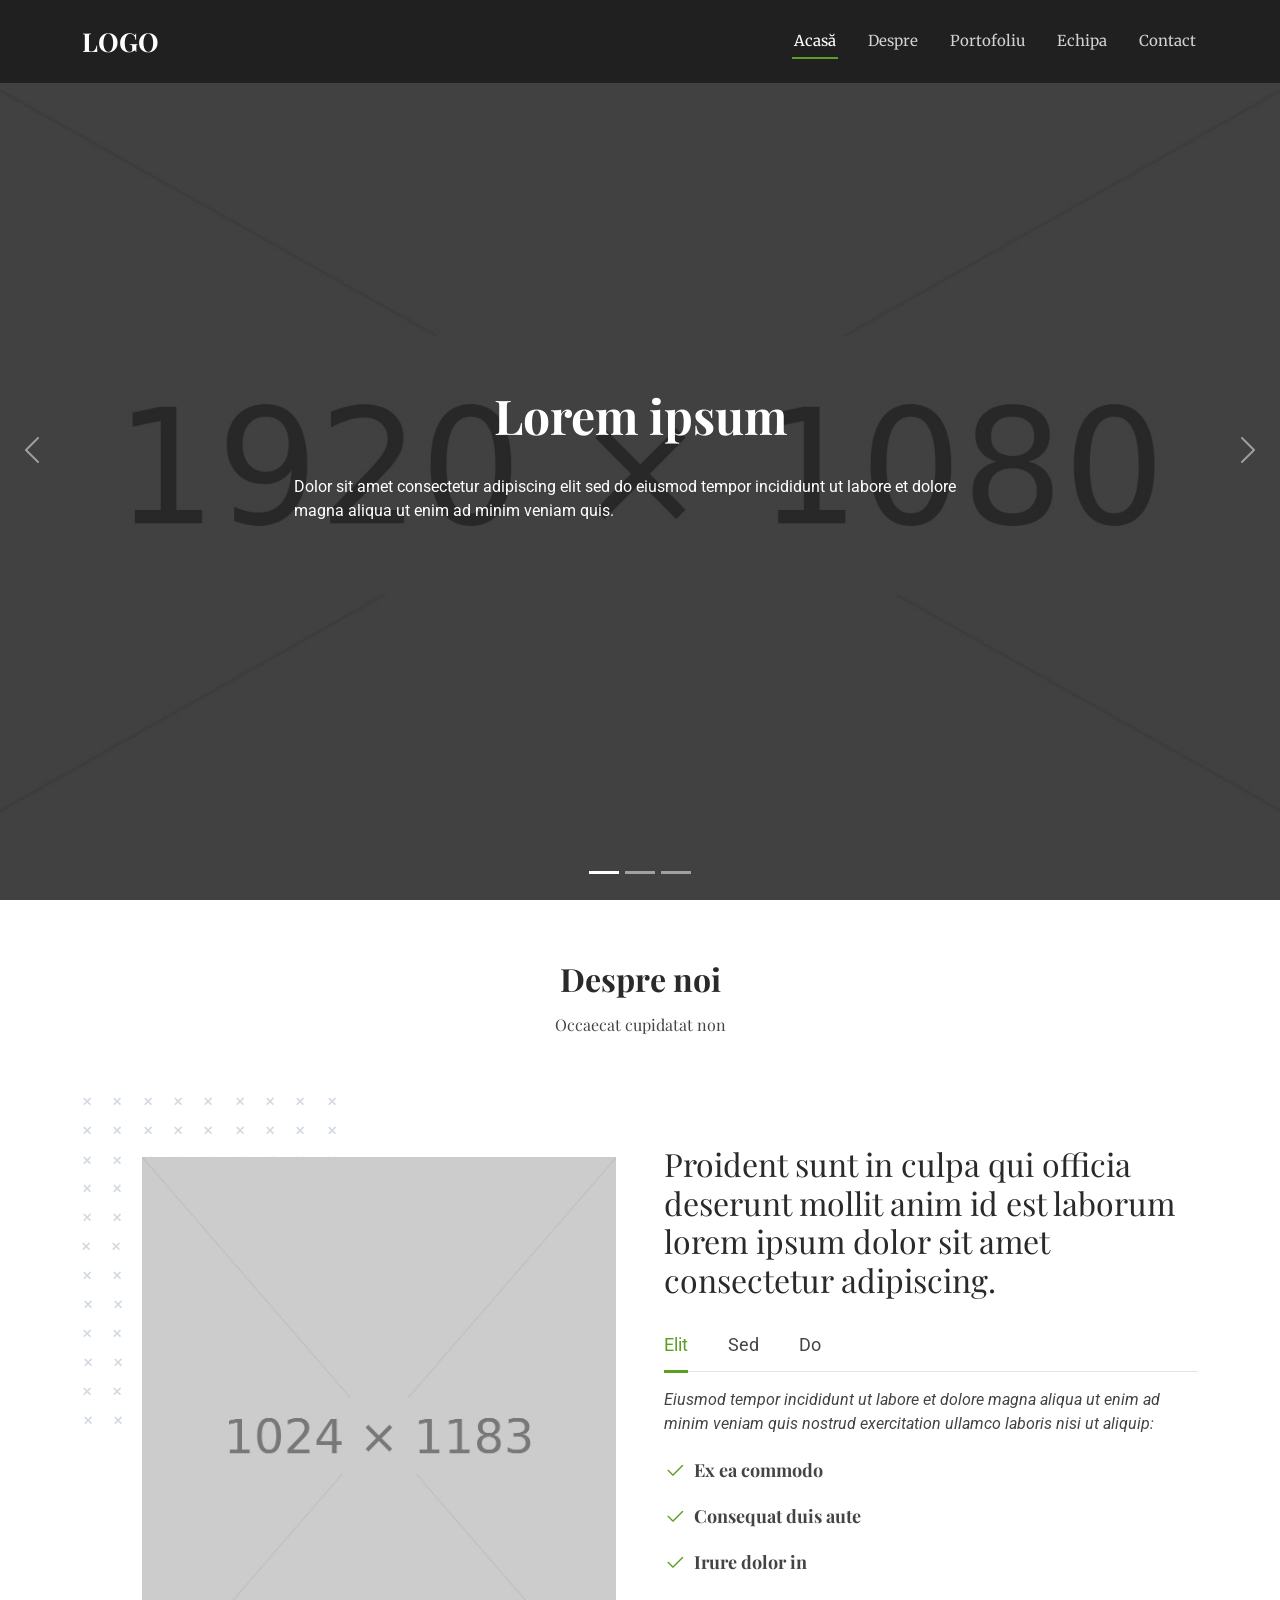
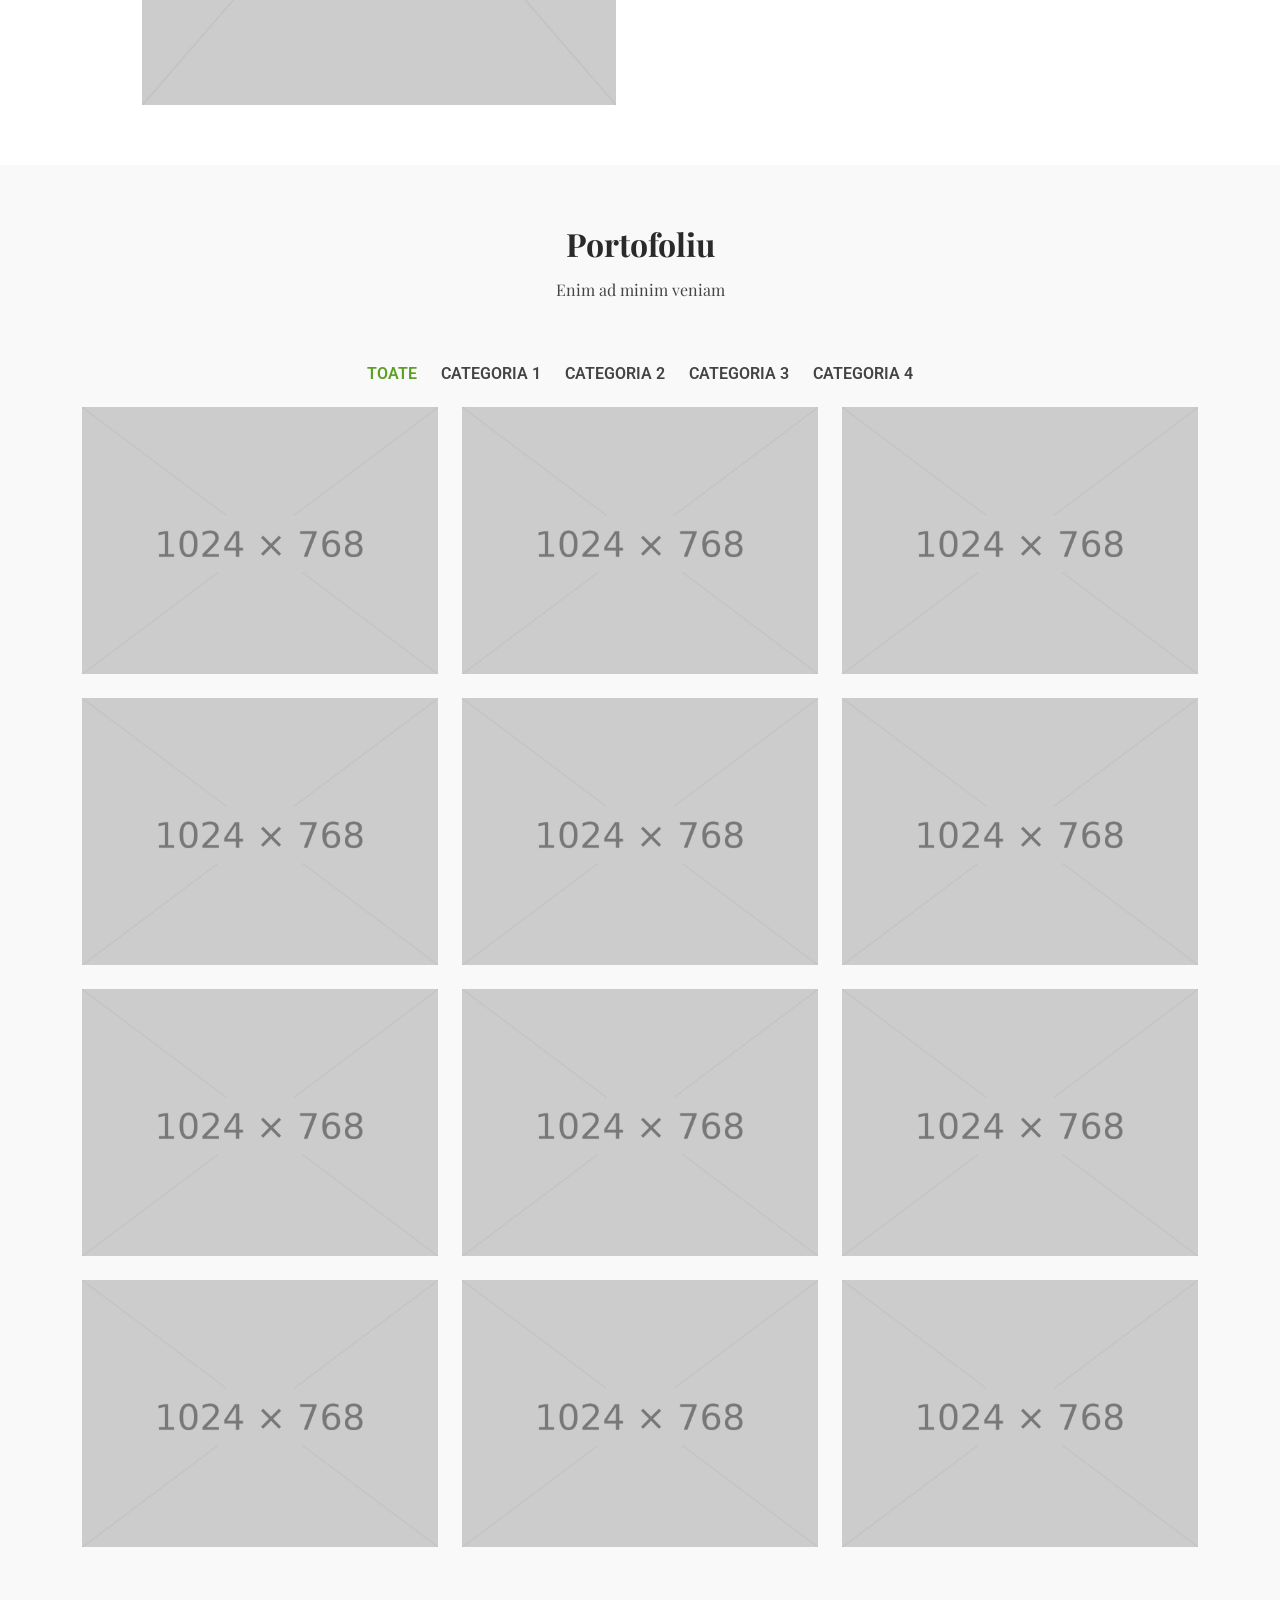
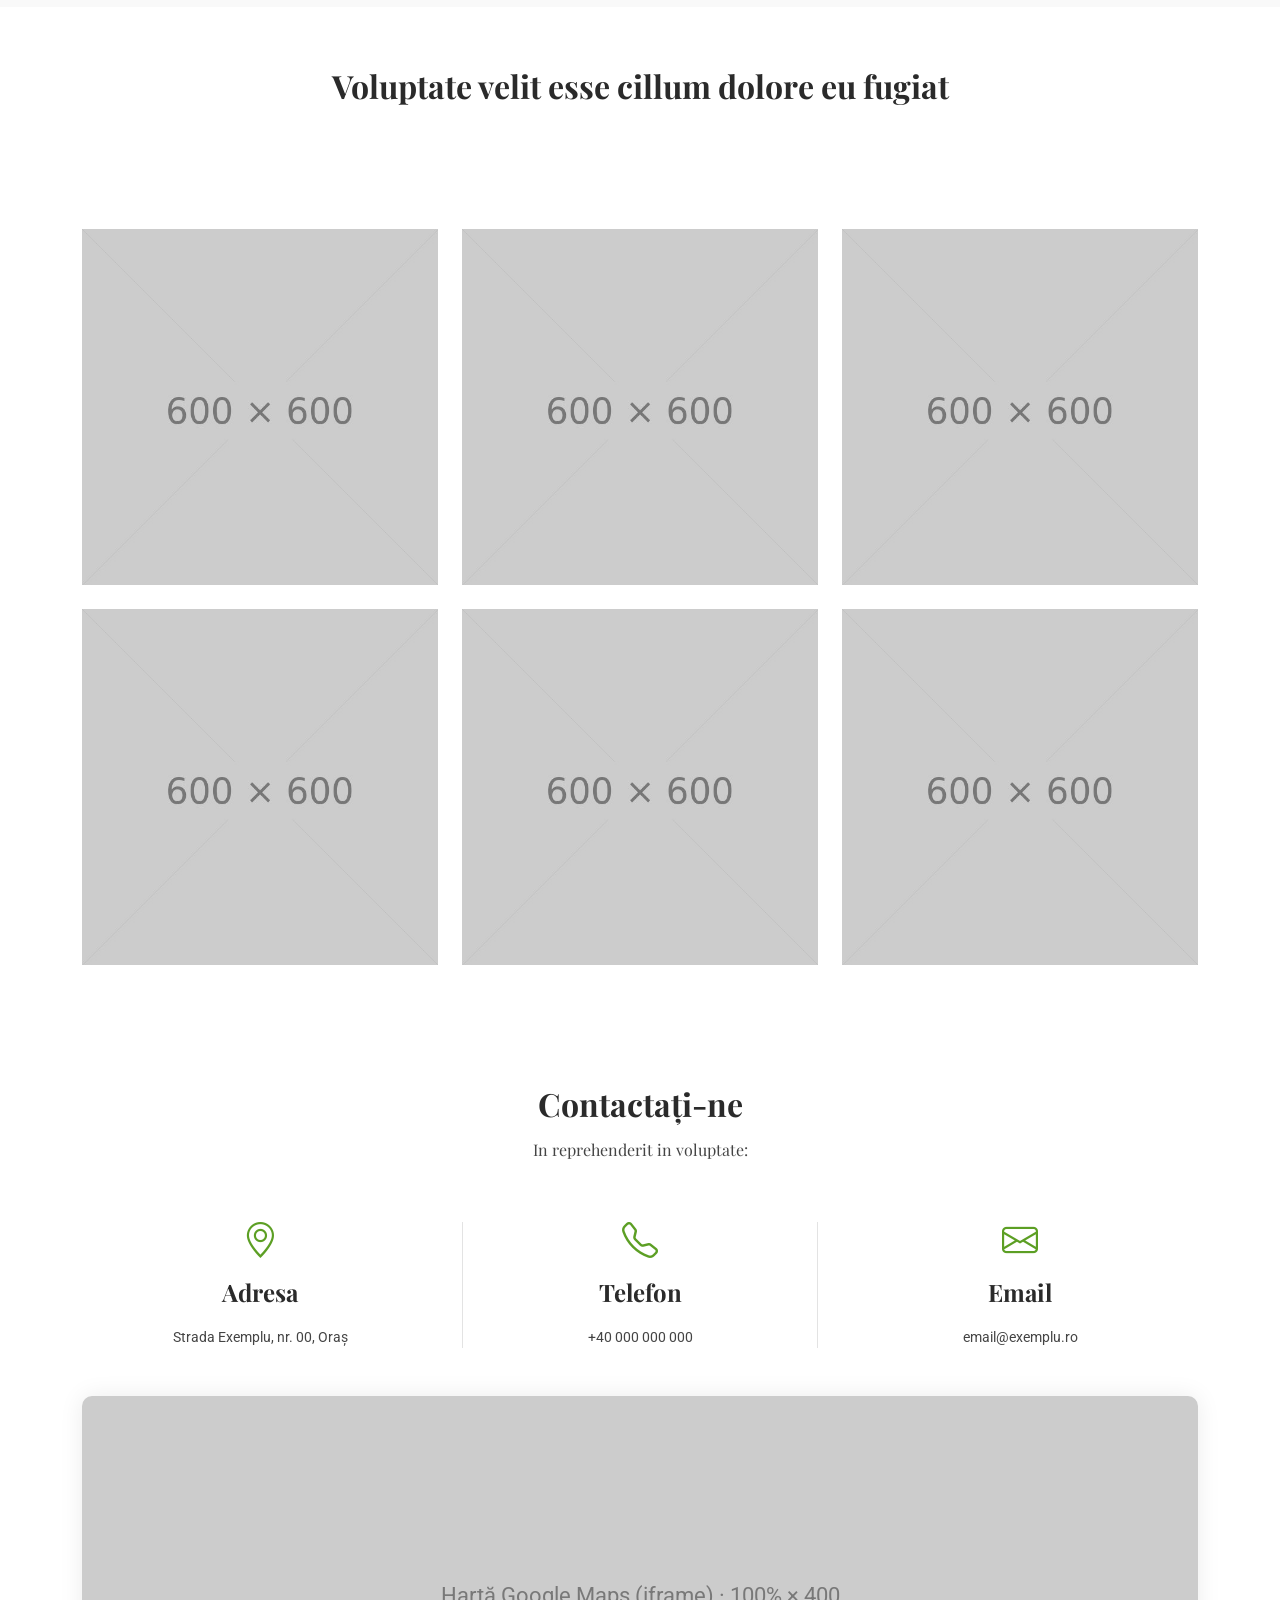
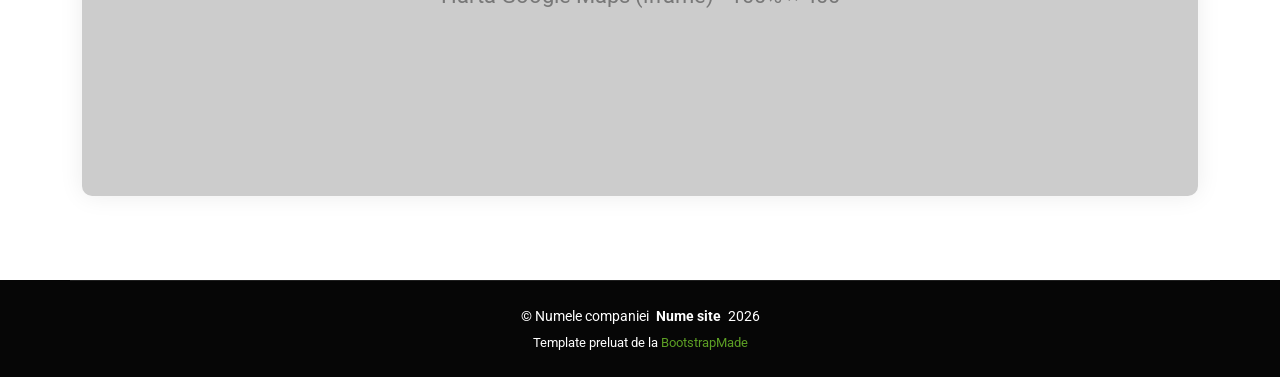
<file: index.html>
<!DOCTYPE html>
<html lang="ro">

<head>
  <meta charset="utf-8">
  <meta content="width=device-width, initial-scale=1.0" name="viewport">
  <title>Nume site – Template</title>
  <meta name="description" content="">
  <meta name="keywords" content="">

  <!-- Favicons -->
  <link href="assets/img/favicon.png" rel="icon">
  <link href="assets/img/apple-touch-icon.png" rel="apple-touch-icon">

  <!-- Fonts -->
  <link href="https://fonts.googleapis.com" rel="preconnect">
  <link href="https://fonts.gstatic.com" rel="preconnect" crossorigin>
  <link href="https://fonts.googleapis.com/css2?family=Roboto:ital,wght@0,100;0,300;0,400;0,500;0,700;0,900;1,100;1,300;1,400;1,500;1,700;1,900&family=Merriweather:ital,wght@0,300;0,400;0,700;0,900;1,300;1,400;1,700;1,900&family=Playfair+Display:ital,wght@0,400;0,500;0,600;0,700;0,800;0,900;1,400;1,500;1,600;1,700;1,800;1,900&display=swap" rel="stylesheet">

  <!-- Vendor CSS Files -->
  <link href="assets/vendor/bootstrap/css/bootstrap.min.css" rel="stylesheet">
  <link href="assets/vendor/bootstrap-icons/bootstrap-icons.css" rel="stylesheet">
  <link href="assets/vendor/aos/aos.css" rel="stylesheet">
  <link href="assets/vendor/glightbox/css/glightbox.min.css" rel="stylesheet">
  <link href="assets/vendor/swiper/swiper-bundle.min.css" rel="stylesheet">

  <!-- Main CSS File -->
  <link href="assets/css/main.css" rel="stylesheet">

  <!-- =======================================================
  * Template Name: Groovin
  * Template URL: https://bootstrapmade.com/groovin-free-bootstrap-theme/
  * Author: BootstrapMade.com
  * License: https://bootstrapmade.com/license/
  ======================================================== -->
</head>

<body class="index-page">

  <header id="header" class="header d-flex align-items-center fixed-top">
    <div class="container-fluid container-xl position-relative d-flex align-items-center">

      <a href="index.html" class="logo d-flex align-items-center me-auto">
        <h1 class="sitename">Logo</h1>
      </a>

      <nav id="navmenu" class="navmenu">
        <ul>
          <li><a href="#hero" class="active">Acasă</a></li>
          <li><a href="#despre">Despre</a></li>
          <li><a href="#portofoliu">Portofoliu</a></li>
          <li><a href="#echipa">Echipa</a></li>
          <li><a href="#contact">Contact</a></li>
        </ul>
        <i class="mobile-nav-toggle d-xl-none bi bi-list"></i>
      </nav>

    </div>
  </header>

  <main class="main">

    <!-- Hero Section -->
    <section id="hero" class="hero section dark-background">

      <div id="hero-carousel" class="carousel slide carousel-fade" data-bs-ride="carousel" data-bs-interval="5000">

        <div class="carousel-item active">
          <img src="assets/img/hero-carousel/slide-1.jpg" alt="">
          <div class="carousel-container">
            <h2>Lorem ipsum</h2>
            <p>Dolor sit amet consectetur adipiscing elit sed do eiusmod tempor incididunt ut labore et dolore magna aliqua ut enim ad minim veniam quis.</p>
          </div>
        </div><!-- End Carousel Item -->

        <div class="carousel-item">
          <img src="assets/img/hero-carousel/slide-2.jpg" alt="">
          <div class="carousel-container">
            <h2>Nostrud exercitation</h2>
            <p>Ullamco laboris nisi ut aliquip ex ea commodo consequat.</p>
          </div>
        </div><!-- End Carousel Item -->

        <div class="carousel-item">
          <img src="assets/img/hero-carousel/slide-3.jpg" alt="">
          <div class="carousel-container">
            <h2>Duis aute irure</h2>
            <p>Dolor in reprehenderit in voluptate velit esse cillum dolore eu fugiat nulla pariatur excepteur sint.</p>
          </div>
        </div><!-- End Carousel Item -->

        <a class="carousel-control-prev" href="#hero-carousel" role="button" data-bs-slide="prev">
          <span class="carousel-control-prev-icon bi bi-chevron-left" aria-hidden="true"></span>
        </a>

        <a class="carousel-control-next" href="#hero-carousel" role="button" data-bs-slide="next">
          <span class="carousel-control-next-icon bi bi-chevron-right" aria-hidden="true"></span>
        </a>

        <ol class="carousel-indicators"></ol>

      </div>

    </section><!-- /Hero Section -->

    <!-- About Section -->
    <section id="despre" class="about section">

      <!-- Section Title -->
      <div class="container section-title" data-aos="fade-up">
        <h2>Despre noi</h2>
        <p>Occaecat cupidatat non</p>
      </div><!-- End Section Title -->

      <div class="container" data-aos="fade-up">

        <div class="row g-4 g-lg-5" data-aos="fade-up" data-aos-delay="200">

          <div class="col-lg-6">
            <div class="about-img">
              <img src="assets/img/about.jpg" class="img-fluid" alt="">
            </div>
          </div>

          <div class="col-lg-6">
            <h3 class="pt-0 pt-lg-5">Proident sunt in culpa qui officia deserunt mollit anim id est laborum lorem ipsum dolor sit amet consectetur adipiscing.</h3>

            <!-- Tabs -->
            <ul class="nav nav-pills mb-3">
              <li><a class="nav-link active" data-bs-toggle="pill" href="#about-tab1">Elit</a></li>
              <li><a class="nav-link" data-bs-toggle="pill" href="#about-tab2">Sed</a></li>
              <li><a class="nav-link" data-bs-toggle="pill" href="#about-tab3">Do</a></li>
            </ul><!-- End Tabs -->

            <!-- Tab Content -->
            <div class="tab-content">

              <div class="tab-pane fade show active" id="about-tab1">

                <p class="fst-italic">Eiusmod tempor incididunt ut labore et dolore magna aliqua ut enim ad minim veniam quis nostrud exercitation ullamco laboris nisi ut aliquip:</p>

                <div class="d-flex align-items-center mt-4">
                  <i class="bi bi-check2"></i>
                  <h4>Ex ea commodo</h4>
                </div>

                <div class="d-flex align-items-center mt-4">
                  <i class="bi bi-check2"></i>
                  <h4>Consequat duis aute</h4>
                </div>

                <div class="d-flex align-items-center mt-4">
                  <i class="bi bi-check2"></i>
                  <h4>Irure dolor in</h4>
                </div>

              </div><!-- End Tab 1 Content -->

              <div class="tab-pane fade" id="about-tab2">
                <p class="fst-italic">Reprehenderit in voluptate velit esse cillum dolore eu fugiat nulla pariatur excepteur.</p>
              </div><!-- End Tab 2 Content -->

              <div class="tab-pane fade" id="about-tab3">
                <p class="fst-italic">Sint occaecat cupidatat non proident sunt in culpa qui officia deserunt mollit anim id est laborum lorem ipsum dolor sit amet consectetur adipiscing elit sed do eiusmod tempor incididunt ut labore et dolore magna aliqua ut.</p>
              </div><!-- End Tab 3 Content -->

            </div>

          </div>

        </div>

      </div>

    </section><!-- /About Section -->

    <!-- Portfolio Section -->
    <section id="portofoliu" class="portfolio section light-background">

      <!-- Section Title -->
      <div class="container section-title" data-aos="fade-up">
        <h2>Portofoliu</h2>
        <p>Enim ad minim veniam</p>
      </div><!-- End Section Title -->

      <div class="container">

        <div class="isotope-layout" data-default-filter="*" data-layout="masonry" data-sort="original-order">

          <ul class="portfolio-filters isotope-filters" data-aos="fade-up" data-aos-delay="100">
            <li data-filter="*" class="filter-active">Toate</li>
            <li data-filter=".filter-mobile">Categoria 1</li>
            <li data-filter=".filter-web">Categoria 2</li>
            <li data-filter=".filter-design">Categoria 3</li>
            <li data-filter=".filter-iot">Categoria 4</li>
          </ul><!-- End Portfolio Filters -->

          <div class="row gy-4 isotope-container" data-aos="fade-up" data-aos-delay="200">

            <div class="col-lg-4 col-md-6 portfolio-item isotope-item filter-mobile">
              <img src="assets/img/portfolio/portfolio-1.jpg" class="img-fluid" alt="">
              <div class="portfolio-info">
                <h4>Quis</h4>
                <p>Categoria 1</p>
                <p class="portfolio-desc">Nostrud exercitation ullamco laboris nisi ut aliquip ex ea commodo consequat duis aute irure.</p>
                <p class="portfolio-tech">Dolor · In</p>
                <a href="assets/img/portfolio/portfolio-1.jpg" title="Lorem ipsum" data-gallery="portfolio-gallery" class="glightbox preview-link"><i class="bi bi-zoom-in"></i></a>
                <a href="detalii.html" title="Lorem ipsum" class="details-link"><i class="bi bi-link-45deg"></i></a>
              </div>
            </div><!-- End Portfolio Item -->

            <div class="col-lg-4 col-md-6 portfolio-item isotope-item filter-mobile">
              <img src="assets/img/portfolio/portfolio-2.jpg" class="img-fluid" alt="">
              <div class="portfolio-info">
                <h4>Reprehenderit</h4>
                <p>Categoria 1</p>
                <p class="portfolio-desc">In voluptate velit esse cillum dolore eu fugiat nulla pariatur excepteur sint occaecat cupidatat.</p>
                <p class="portfolio-tech">Non · Proident · Sunt</p>
                <a href="assets/img/portfolio/portfolio-2.jpg" title="Lorem ipsum" data-gallery="portfolio-gallery" class="glightbox preview-link"><i class="bi bi-zoom-in"></i></a>
                <a href="detalii.html" title="Lorem ipsum" class="details-link"><i class="bi bi-link-45deg"></i></a>
              </div>
            </div><!-- End Portfolio Item -->

            <div class="col-lg-4 col-md-6 portfolio-item isotope-item filter-mobile">
              <img src="assets/img/portfolio/portfolio-3.jpg" class="img-fluid" alt="">
              <div class="portfolio-info">
                <h4>In</h4>
                <p>Categoria 1</p>
                <p class="portfolio-desc">Culpa qui officia deserunt mollit anim id est laborum lorem ipsum dolor sit amet consectetur adipiscing elit sed.</p>
                <p class="portfolio-tech">Do · Eiusmod</p>
                <a href="assets/img/portfolio/portfolio-3.jpg" title="Lorem ipsum" data-gallery="portfolio-gallery" class="glightbox preview-link"><i class="bi bi-zoom-in"></i></a>
                <a href="detalii.html" title="Lorem ipsum" class="details-link"><i class="bi bi-link-45deg"></i></a>
              </div>
            </div><!-- End Portfolio Item -->

            <div class="col-lg-4 col-md-6 portfolio-item isotope-item filter-web">
              <img src="assets/img/portfolio/portfolio-4.jpg" class="img-fluid" alt="">
              <div class="portfolio-info">
                <h4>Tempor incididunt</h4>
                <p>Categoria 2</p>
                <p class="portfolio-desc">Ut labore et dolore magna aliqua ut enim ad minim veniam quis nostrud exercitation ullamco laboris.</p>
                <p class="portfolio-tech">Nisi · Ut</p>
                <a href="assets/img/portfolio/portfolio-4.jpg" title="Lorem ipsum" data-gallery="portfolio-gallery" class="glightbox preview-link"><i class="bi bi-zoom-in"></i></a>
                <a href="detalii.html" title="Lorem ipsum" class="details-link"><i class="bi bi-link-45deg"></i></a>
              </div>
            </div><!-- End Portfolio Item -->

            <div class="col-lg-4 col-md-6 portfolio-item isotope-item filter-web">
              <img src="assets/img/portfolio/portfolio-5.jpg" class="img-fluid" alt="">
              <div class="portfolio-info">
                <h4>Aliquip</h4>
                <p>Categoria 2</p>
                <p class="portfolio-desc">Ex ea commodo consequat duis aute irure dolor in reprehenderit in voluptate velit.</p>
                <p class="portfolio-tech">Esse · Cillum</p>
                <a href="assets/img/portfolio/portfolio-5.jpg" title="Lorem ipsum" data-gallery="portfolio-gallery" class="glightbox preview-link"><i class="bi bi-zoom-in"></i></a>
                <a href="detalii.html" title="Lorem ipsum" class="details-link"><i class="bi bi-link-45deg"></i></a>
              </div>
            </div><!-- End Portfolio Item -->

            <div class="col-lg-4 col-md-6 portfolio-item isotope-item filter-web">
              <img src="assets/img/portfolio/portfolio-6.jpg" class="img-fluid" alt="">
              <div class="portfolio-info">
                <h4>Dolore</h4>
                <p>Categoria 2</p>
                <p class="portfolio-desc">Eu fugiat nulla pariatur excepteur sint occaecat cupidatat non proident sunt in culpa qui.</p>
                <p class="portfolio-tech">Officia · Deserunt · Mollit</p>
                <a href="assets/img/portfolio/portfolio-6.jpg" title="Lorem ipsum" data-gallery="portfolio-gallery" class="glightbox preview-link"><i class="bi bi-zoom-in"></i></a>
                <a href="detalii.html" title="Lorem ipsum" class="details-link"><i class="bi bi-link-45deg"></i></a>
              </div>
            </div><!-- End Portfolio Item -->

            <div class="col-lg-4 col-md-6 portfolio-item isotope-item filter-design">
              <img src="assets/img/portfolio/portfolio-7.jpg" class="img-fluid" alt="">
              <div class="portfolio-info">
                <h4>Anim</h4>
                <p>Categoria 3</p>
                <p class="portfolio-desc">Id est laborum lorem ipsum dolor sit amet consectetur adipiscing elit sed do eiusmod tempor.</p>
                <p class="portfolio-tech">Incididunt · Ut</p>
                <a href="assets/img/portfolio/portfolio-7.jpg" title="Lorem ipsum" data-gallery="portfolio-gallery" class="glightbox preview-link"><i class="bi bi-zoom-in"></i></a>
                <a href="detalii.html" title="Lorem ipsum" class="details-link"><i class="bi bi-link-45deg"></i></a>
              </div>
            </div><!-- End Portfolio Item -->

            <div class="col-lg-4 col-md-6 portfolio-item isotope-item filter-design">
              <img src="assets/img/portfolio/portfolio-8.jpg" class="img-fluid" alt="">
              <div class="portfolio-info">
                <h4>Labore et</h4>
                <p>Categoria 3</p>
                <p class="portfolio-desc">Dolore magna aliqua ut enim ad minim veniam quis nostrud exercitation ullamco laboris nisi ut.</p>
                <p class="portfolio-tech">Aliquip · Ex</p>
                <a href="assets/img/portfolio/portfolio-8.jpg" title="Lorem ipsum" data-gallery="portfolio-gallery" class="glightbox preview-link"><i class="bi bi-zoom-in"></i></a>
                <a href="detalii.html" title="Lorem ipsum" class="details-link"><i class="bi bi-link-45deg"></i></a>
              </div>
            </div><!-- End Portfolio Item -->

            <div class="col-lg-4 col-md-6 portfolio-item isotope-item filter-design">
              <img src="assets/img/portfolio/portfolio-9.jpg" class="img-fluid" alt="">
              <div class="portfolio-info">
                <h4>Ea commodo consequat</h4>
                <p>Categoria 3</p>
                <p class="portfolio-desc">Duis aute irure dolor in reprehenderit in voluptate velit esse cillum dolore eu fugiat nulla pariatur.</p>
                <p class="portfolio-tech">Excepteur · Sint</p>
                <a href="assets/img/portfolio/portfolio-9.jpg" title="Lorem ipsum" data-gallery="portfolio-gallery" class="glightbox preview-link"><i class="bi bi-zoom-in"></i></a>
                <a href="detalii.html" title="Lorem ipsum" class="details-link"><i class="bi bi-link-45deg"></i></a>
              </div>
            </div><!-- End Portfolio Item -->

            <div class="col-lg-4 col-md-6 portfolio-item isotope-item filter-iot">
              <img src="assets/img/portfolio/portfolio-10.jpg" class="img-fluid" alt="">
              <div class="portfolio-info">
                <h4>Occaecat cupidatat</h4>
                <p>Categoria 4</p>
                <p class="portfolio-desc">Non proident sunt in culpa qui officia deserunt mollit anim id est laborum lorem ipsum dolor.</p>
                <p class="portfolio-tech">Sit · Amet</p>
                <a href="assets/img/portfolio/portfolio-10.jpg" title="Lorem ipsum" data-gallery="portfolio-gallery" class="glightbox preview-link"><i class="bi bi-zoom-in"></i></a>
                <a href="detalii.html" title="Lorem ipsum" class="details-link"><i class="bi bi-link-45deg"></i></a>
              </div>
            </div><!-- End Portfolio Item -->

            <div class="col-lg-4 col-md-6 portfolio-item isotope-item filter-iot">
              <img src="assets/img/portfolio/portfolio-11.jpg" class="img-fluid" alt="">
              <div class="portfolio-info">
                <h4>Consectetur adipiscing elit</h4>
                <p>Categoria 4</p>
                <p class="portfolio-desc">Sed do eiusmod tempor incididunt ut labore et dolore magna aliqua ut enim ad minim.</p>
                <p class="portfolio-tech">Veniam · Quis</p>
                <a href="assets/img/portfolio/portfolio-11.jpg" title="Lorem ipsum" data-gallery="portfolio-gallery" class="glightbox preview-link"><i class="bi bi-zoom-in"></i></a>
                <a href="detalii.html" title="Lorem ipsum" class="details-link"><i class="bi bi-link-45deg"></i></a>
              </div>
            </div><!-- End Portfolio Item -->

            <div class="col-lg-4 col-md-6 portfolio-item isotope-item filter-iot">
              <img src="assets/img/portfolio/portfolio-12.jpg" class="img-fluid" alt="">
              <div class="portfolio-info">
                <h4>Nostrud</h4>
                <p>Categoria 4</p>
                <p class="portfolio-desc">Exercitation ullamco laboris nisi ut aliquip ex ea commodo consequat duis aute irure dolor in.</p>
                <p class="portfolio-tech">Reprehenderit · In</p>
                <a href="assets/img/portfolio/portfolio-12.jpg" title="Lorem ipsum" data-gallery="portfolio-gallery" class="glightbox preview-link"><i class="bi bi-zoom-in"></i></a>
                <a href="detalii.html" title="Lorem ipsum" class="details-link"><i class="bi bi-link-45deg"></i></a>
              </div>
            </div><!-- End Portfolio Item -->

          </div><!-- End Portfolio Container -->

        </div>

      </div>

    </section><!-- /Portfolio Section -->

    <!-- Team Section -->
    <section id="echipa" class="team section">

      <!-- Section Title -->
      <div class="container section-title" data-aos="fade-up">
        <h2>Voluptate velit esse cillum dolore eu fugiat</h2>
        <p class="fst-italic">Nulla pariatur excepteur sint occaecat cupidatat non proident sunt in culpa qui officia deserunt mollit anim id est laborum lorem ipsum dolor sit amet consectetur adipiscing elit sed do eiusmod tempor incididunt ut.</p>
      </div><!-- End Section Title -->

      <div class="container">

        <div class="row gy-4">

          <div class="col-lg-4 col-md-6" data-aos="fade-up" data-aos-delay="100">
            <div class="member">
              <img src="assets/img/team/team-1.jpg" class="img-fluid" alt="">
              <div class="member-info">
                <div class="member-info-content">
                  <h4>Labore et</h4>
                  <span>Dolore magna</span>
                  <div class="social">
                    <a href="#"><i class="bi bi-twitter-x"></i></a>
                    <a href="#"><i class="bi bi-facebook"></i></a>
                    <a href="#"><i class="bi bi-instagram"></i></a>
                    <a href="#"><i class="bi bi-linkedin"></i></a>
                  </div>
                </div>
              </div>
            </div>
          </div><!-- End Team Member -->

          <div class="col-lg-4 col-md-6" data-aos="fade-up" data-aos-delay="200">
            <div class="member">
              <img src="assets/img/team/team-2.jpg" class="img-fluid" alt="">
              <div class="member-info">
                <div class="member-info-content">
                  <h4>Aliqua ut</h4>
                  <span>Enim ad minim</span>
                  <div class="social">
                    <a href="#"><i class="bi bi-twitter-x"></i></a>
                    <a href="#"><i class="bi bi-facebook"></i></a>
                    <a href="#"><i class="bi bi-instagram"></i></a>
                    <a href="#"><i class="bi bi-linkedin"></i></a>
                  </div>
                </div>
              </div>
            </div>
          </div><!-- End Team Member -->

          <div class="col-lg-4 col-md-6" data-aos="fade-up" data-aos-delay="300">
            <div class="member">
              <img src="assets/img/team/team-3.jpg" class="img-fluid" alt="">
              <div class="member-info">
                <div class="member-info-content">
                  <h4>Veniam quis</h4>
                  <span>Nostrud exercitation</span>
                  <div class="social">
                    <a href="#"><i class="bi bi-twitter-x"></i></a>
                    <a href="#"><i class="bi bi-facebook"></i></a>
                    <a href="#"><i class="bi bi-instagram"></i></a>
                    <a href="#"><i class="bi bi-linkedin"></i></a>
                  </div>
                </div>
              </div>
            </div>
          </div><!-- End Team Member -->

          <div class="col-lg-4 col-md-6" data-aos="fade-up" data-aos-delay="100">
            <div class="member">
              <img src="assets/img/team/team-4.jpg" class="img-fluid" alt="">
              <div class="member-info">
                <div class="member-info-content">
                  <h4>Ullamco laboris</h4>
                  <span>Nisi ut</span>
                  <div class="social">
                    <a href="#"><i class="bi bi-twitter-x"></i></a>
                    <a href="#"><i class="bi bi-facebook"></i></a>
                    <a href="#"><i class="bi bi-instagram"></i></a>
                    <a href="#"><i class="bi bi-linkedin"></i></a>
                  </div>
                </div>
              </div>
            </div>
          </div><!-- End Team Member -->

          <div class="col-lg-4 col-md-6" data-aos="fade-up" data-aos-delay="200">
            <div class="member">
              <img src="assets/img/team/team-5.jpg" class="img-fluid" alt="">
              <div class="member-info">
                <div class="member-info-content">
                  <h4>Aliquip ex</h4>
                  <span>Ea commodo</span>
                  <div class="social">
                    <a href="#"><i class="bi bi-twitter-x"></i></a>
                    <a href="#"><i class="bi bi-facebook"></i></a>
                    <a href="#"><i class="bi bi-instagram"></i></a>
                    <a href="#"><i class="bi bi-linkedin"></i></a>
                  </div>
                </div>
              </div>
            </div>
          </div><!-- End Team Member -->

          <div class="col-lg-4 col-md-6" data-aos="fade-up" data-aos-delay="300">
            <div class="member">
              <img src="assets/img/team/team-6.jpg" class="img-fluid" alt="">
              <div class="member-info">
                <div class="member-info-content">
                  <h4>Consequat duis</h4>
                  <span>Aute irure dolor</span>
                  <div class="social">
                    <a href="#"><i class="bi bi-twitter-x"></i></a>
                    <a href="#"><i class="bi bi-facebook"></i></a>
                    <a href="#"><i class="bi bi-instagram"></i></a>
                    <a href="#"><i class="bi bi-linkedin"></i></a>
                  </div>
                </div>
              </div>
            </div>
          </div><!-- End Team Member -->

        </div>

      </div>

    </section><!-- /Team Section -->

    <!-- Contact Section -->
    <section id="contact" class="contact section">

      <!-- Section Title -->
      <div class="container section-title" data-aos="fade-up">
        <h2>Contactați-ne</h2>
        <p>In reprehenderit in voluptate:</p>
      </div><!-- End Section Title -->

      <div class="container" data-aos="fade-up" data-aos-delay="100">

        <div class="row gy-4" data-aos="fade-up" data-aos-delay="200">

          <div class="col-lg-4">
            <div class="info-item d-flex flex-column justify-content-center align-items-center">
              <i class="bi bi-geo-alt"></i>
              <h3>Adresa</h3>
              <p>Strada Exemplu, nr. 00, Oraș</p>
            </div>
          </div><!-- End Info Item -->

          <div class="col-lg-4">
            <div class="info-item d-flex flex-column justify-content-center align-items-center info-item-borders">
              <i class="bi bi-telephone"></i>
              <h3>Telefon</h3>
              <p>+40 000 000 000</p>
            </div>
          </div><!-- End Info Item -->

          <div class="col-lg-4">
            <div class="info-item d-flex flex-column justify-content-center align-items-center">
              <i class="bi bi-envelope"></i>
              <h3>Email</h3>
              <p>email@exemplu.ro</p>
            </div>
          </div><!-- End Info Item -->

        </div>

        <div class="contact-map mt-5" data-aos="fade-up" data-aos-delay="300">
          <!-- Înlocuiți placa gri cu iframe-ul Google Maps al adresei dvs.:
          <iframe src="https://maps.google.com/maps?q=ADRESA%20DVS&amp;z=16&amp;output=embed"
                  title="Hartă" loading="lazy" allowfullscreen></iframe> -->
          <div class="map-placeholder">Hartă Google Maps (iframe) · 100% × 400</div>
        </div><!-- End Google Maps -->

      </div>

    </section><!-- /Contact Section -->

  </main>

  <footer id="footer" class="footer dark-background">

    <div class="container copyright text-center mt-4">
      <p>© <span>Numele companiei</span> <strong class="px-1 sitename">Nume site</strong> <span>2026</span></p>
      <div class="credits">
        <!-- All the links in the footer should remain intact. -->
        <!-- Licensing information: https://bootstrapmade.com/license/ -->
        Template preluat de la <a href="https://bootstrapmade.com/">BootstrapMade</a>
      </div>
    </div>

  </footer>

  <!-- Scroll Top -->
  <a href="#" id="scroll-top" class="scroll-top d-flex align-items-center justify-content-center"><i class="bi bi-arrow-up-short"></i></a>

  <!-- Preloader -->
  <div id="preloader"></div>

  <!-- Vendor JS Files -->
  <script src="assets/vendor/bootstrap/js/bootstrap.bundle.min.js"></script>
  <script src="assets/vendor/aos/aos.js"></script>
  <script src="assets/vendor/glightbox/js/glightbox.min.js"></script>
  <script src="assets/vendor/imagesloaded/imagesloaded.pkgd.min.js"></script>
  <script src="assets/vendor/isotope-layout/isotope.pkgd.min.js"></script>
  <script src="assets/vendor/swiper/swiper-bundle.min.js"></script>

  <!-- Main JS File -->
  <script src="assets/js/main.js"></script>

</body>

</html>
</file>
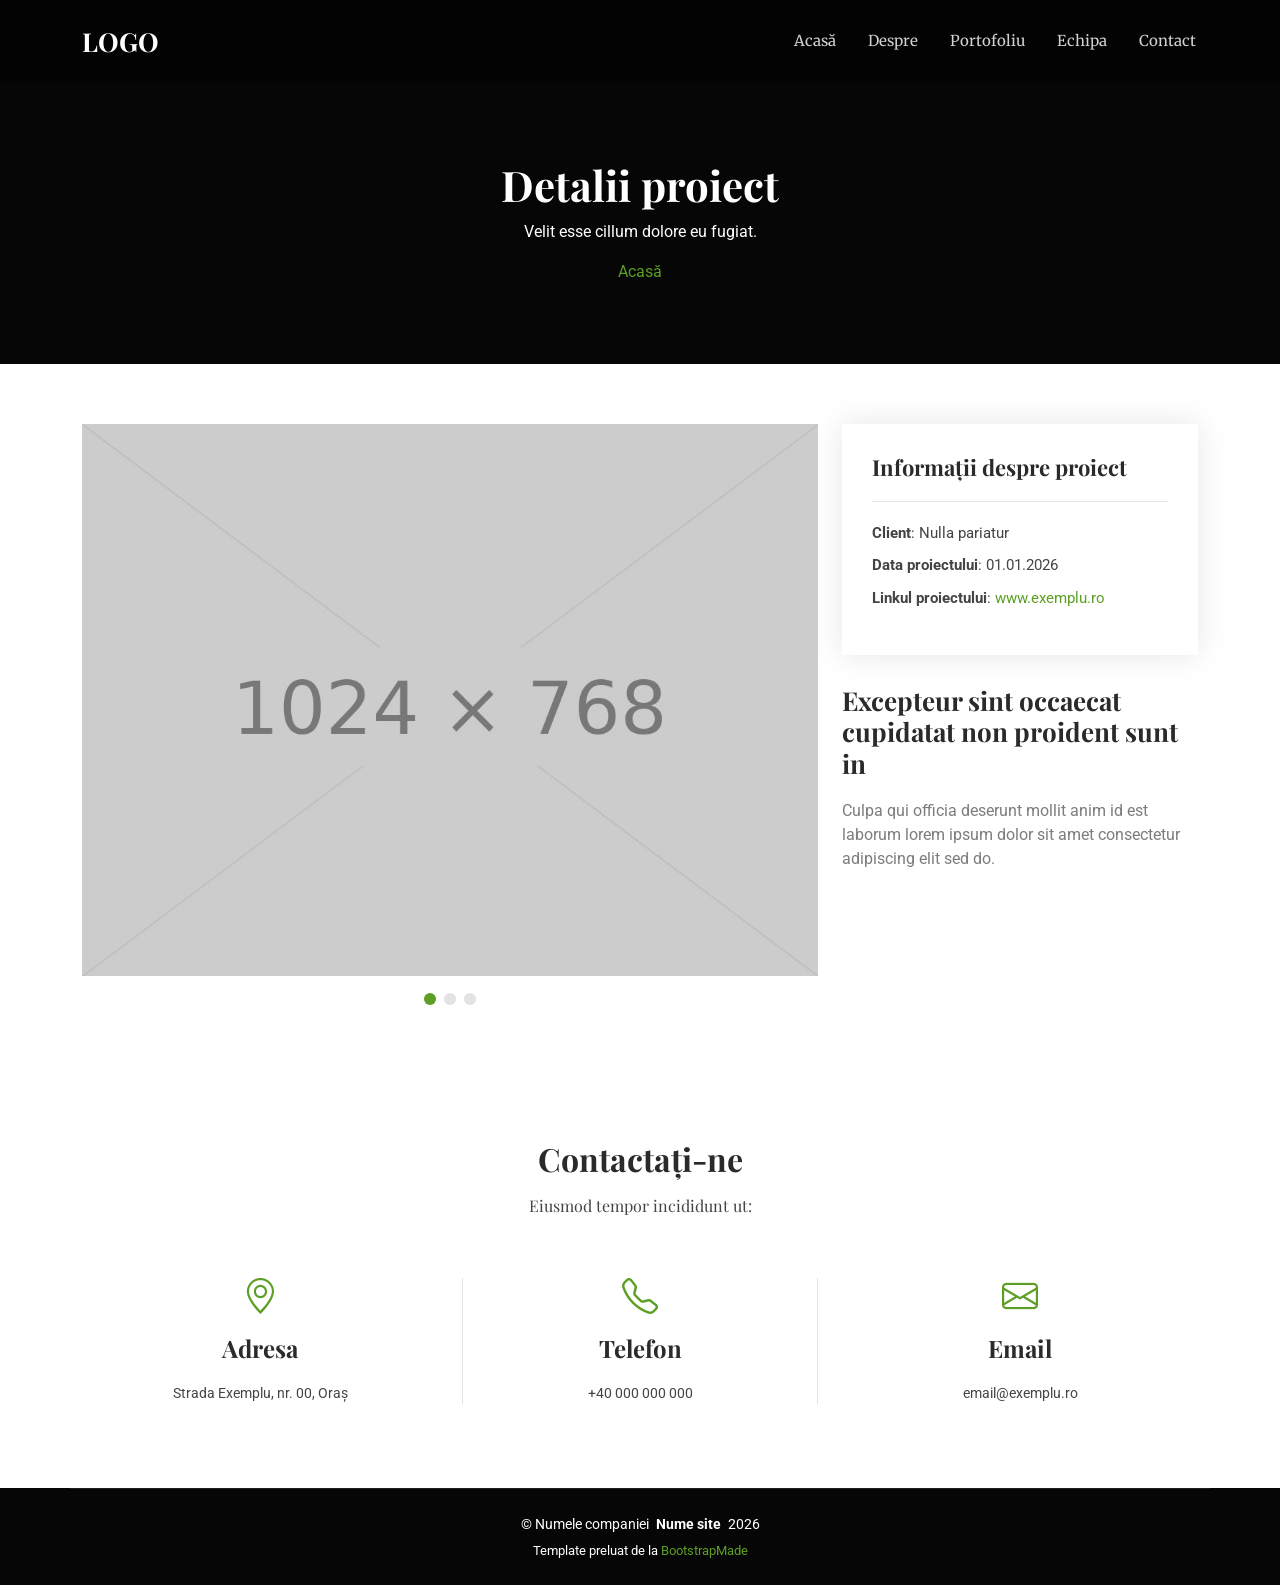
<file: detalii.html>
<!DOCTYPE html>
<html lang="ro">

<head>
  <meta charset="utf-8">
  <meta content="width=device-width, initial-scale=1.0" name="viewport">
  <title>Nume site – Template</title>
  <meta name="description" content="">
  <meta name="keywords" content="">

  <!-- Favicons -->
  <link href="assets/img/favicon.png" rel="icon">
  <link href="assets/img/apple-touch-icon.png" rel="apple-touch-icon">

  <!-- Fonts -->
  <link href="https://fonts.googleapis.com" rel="preconnect">
  <link href="https://fonts.gstatic.com" rel="preconnect" crossorigin>
  <link href="https://fonts.googleapis.com/css2?family=Roboto:ital,wght@0,100;0,300;0,400;0,500;0,700;0,900;1,100;1,300;1,400;1,500;1,700;1,900&family=Merriweather:ital,wght@0,300;0,400;0,700;0,900;1,300;1,400;1,700;1,900&family=Playfair+Display:ital,wght@0,400;0,500;0,600;0,700;0,800;0,900;1,400;1,500;1,600;1,700;1,800;1,900&display=swap" rel="stylesheet">

  <!-- Vendor CSS Files -->
  <link href="assets/vendor/bootstrap/css/bootstrap.min.css" rel="stylesheet">
  <link href="assets/vendor/bootstrap-icons/bootstrap-icons.css" rel="stylesheet">
  <link href="assets/vendor/aos/aos.css" rel="stylesheet">
  <link href="assets/vendor/glightbox/css/glightbox.min.css" rel="stylesheet">
  <link href="assets/vendor/swiper/swiper-bundle.min.css" rel="stylesheet">

  <!-- Main CSS File -->
  <link href="assets/css/main.css" rel="stylesheet">

  <!-- =======================================================
  * Template Name: Groovin
  * Template URL: https://bootstrapmade.com/groovin-free-bootstrap-theme/
  * Author: BootstrapMade.com
  * License: https://bootstrapmade.com/license/
  ======================================================== -->
</head>

<body class="portfolio-details-page">

  <header id="header" class="header d-flex align-items-center fixed-top">
    <div class="container-fluid container-xl position-relative d-flex align-items-center">

      <a href="index.html" class="logo d-flex align-items-center me-auto">
        <h1 class="sitename">Logo</h1>
      </a>

      <nav id="navmenu" class="navmenu">
        <ul>
          <li><a href="index.html#hero">Acasă</a></li>
          <li><a href="index.html#despre">Despre</a></li>
          <li><a href="index.html#portofoliu">Portofoliu</a></li>
          <li><a href="index.html#echipa">Echipa</a></li>
          <li><a href="index.html#contact">Contact</a></li>
        </ul>
        <i class="mobile-nav-toggle d-xl-none bi bi-list"></i>
      </nav>

    </div>
  </header>

  <main class="main">

    <!-- Page Title -->
    <div class="page-title dark-background">
      <div class="container position-relative">
        <h1>Detalii proiect</h1>
        <p>Velit esse cillum dolore eu fugiat.</p>
        <nav class="breadcrumbs">
          <ol>
            <li><a href="index.html">Acasă</a></li>
          </ol>
        </nav>
      </div>
    </div><!-- End Page Title -->

    <!-- Portfolio Details Section -->
    <section id="portfolio-details" class="portfolio-details section">

      <div class="container" data-aos="fade-up" data-aos-delay="100">

        <div class="row gy-4">

          <div class="col-lg-8">
            <div class="portfolio-details-slider swiper init-swiper">

              <script type="application/json" class="swiper-config">
                {
                  "loop": true,
                  "speed": 600,
                  "autoplay": {
                    "delay": 5000
                  },
                  "slidesPerView": "auto",
                  "pagination": {
                    "el": ".swiper-pagination",
                    "type": "bullets",
                    "clickable": true
                  }
                }
              </script>

              <div class="swiper-wrapper align-items-center">

                <div class="swiper-slide">
                  <img src="assets/img/portfolio/details-1.jpg" alt="">
                </div>

                <div class="swiper-slide">
                  <img src="assets/img/portfolio/details-2.jpg" alt="">
                </div>

                <div class="swiper-slide">
                  <img src="assets/img/portfolio/details-3.jpg" alt="">
                </div>

              </div>
              <div class="swiper-pagination"></div>
            </div>
          </div>

          <div class="col-lg-4">
            <div class="portfolio-info" data-aos="fade-up" data-aos-delay="200">
              <h3>Informații despre proiect</h3>
              <ul>
                <li><strong>Client</strong>: Nulla pariatur</li>
                <li><strong>Data proiectului</strong>: 01.01.2026</li>
                <li><strong>Linkul proiectului</strong>: <a href="#">www.exemplu.ro</a></li>
              </ul>
            </div>
            <div class="portfolio-description" data-aos="fade-up" data-aos-delay="300">
              <h2>Excepteur sint occaecat cupidatat non proident sunt in</h2>
              <p>Culpa qui officia deserunt mollit anim id est laborum lorem ipsum dolor sit amet consectetur adipiscing elit sed do.</p>
            </div>
          </div>

        </div>

      </div>

    </section><!-- /Portfolio Details Section -->

    <!-- Contact Section -->
    <section id="contact" class="contact section">

      <!-- Section Title -->
      <div class="container section-title" data-aos="fade-up">
        <h2>Contactați-ne</h2>
        <p>Eiusmod tempor incididunt ut:</p>
      </div><!-- End Section Title -->

      <div class="container" data-aos="fade-up" data-aos-delay="100">

        <div class="row gy-4" data-aos="fade-up" data-aos-delay="200">

          <div class="col-lg-4">
            <div class="info-item d-flex flex-column justify-content-center align-items-center">
              <i class="bi bi-geo-alt"></i>
              <h3>Adresa</h3>
              <p>Strada Exemplu, nr. 00, Oraș</p>
            </div>
          </div><!-- End Info Item -->

          <div class="col-lg-4">
            <div class="info-item d-flex flex-column justify-content-center align-items-center info-item-borders">
              <i class="bi bi-telephone"></i>
              <h3>Telefon</h3>
              <p>+40 000 000 000</p>
            </div>
          </div><!-- End Info Item -->

          <div class="col-lg-4">
            <div class="info-item d-flex flex-column justify-content-center align-items-center">
              <i class="bi bi-envelope"></i>
              <h3>Email</h3>
              <p>email@exemplu.ro</p>
            </div>
          </div><!-- End Info Item -->

        </div>

      </div>

    </section><!-- /Contact Section -->

  </main>

  <footer id="footer" class="footer dark-background">

    <div class="container copyright text-center mt-4">
      <p>© <span>Numele companiei</span> <strong class="px-1 sitename">Nume site</strong> <span>2026</span></p>
      <div class="credits">
        <!-- All the links in the footer should remain intact. -->
        <!-- Licensing information: https://bootstrapmade.com/license/ -->
        Template preluat de la <a href="https://bootstrapmade.com/">BootstrapMade</a>
      </div>
    </div>

  </footer>

  <!-- Scroll Top -->
  <a href="#" id="scroll-top" class="scroll-top d-flex align-items-center justify-content-center"><i class="bi bi-arrow-up-short"></i></a>

  <!-- Preloader -->
  <div id="preloader"></div>

  <!-- Vendor JS Files -->
  <script src="assets/vendor/bootstrap/js/bootstrap.bundle.min.js"></script>
  <script src="assets/vendor/aos/aos.js"></script>
  <script src="assets/vendor/glightbox/js/glightbox.min.js"></script>
  <script src="assets/vendor/imagesloaded/imagesloaded.pkgd.min.js"></script>
  <script src="assets/vendor/isotope-layout/isotope.pkgd.min.js"></script>
  <script src="assets/vendor/swiper/swiper-bundle.min.js"></script>

  <!-- Main JS File -->
  <script src="assets/js/main.js"></script>

</body>

</html>
</file>
<file: assets/css/main.css>
/**
* Template Name: Groovin
* Template URL: https://bootstrapmade.com/groovin-free-bootstrap-theme/
* Updated: Aug 07 2024 with Bootstrap v5.3.3
* Author: BootstrapMade.com
* License: https://bootstrapmade.com/license/
*
* Versiune curățată: conține doar stilurile folosite de
* index.html (Hero, About, Portfolio, Team, Contact) și
* portfolio-details.html (Page Title, Portfolio Details, Contact).
*/

/*--------------------------------------------------------------
# Font & Color Variables
--------------------------------------------------------------*/
/* Fonts */
:root {
  --default-font: "Roboto",  system-ui, -apple-system, "Segoe UI", Roboto, "Helvetica Neue", Arial, "Noto Sans", "Liberation Sans", sans-serif, "Apple Color Emoji", "Segoe UI Emoji", "Segoe UI Symbol", "Noto Color Emoji";
  --heading-font: "Playfair Display",  sans-serif;
  --nav-font: "Merriweather",  sans-serif;
}

/* Global Colors */
:root {
  --background-color: #ffffff; /* Culoarea de fundal a site-ului și a secțiunilor */
  --default-color: #444444; /* Culoarea textului */
  --heading-color: #2a2a2a; /* Culoarea titlurilor */
  --accent-color: #5c9f24; /* Culoarea de accent (linkuri, butoane, elemente active) */
  --surface-color: #ffffff; /* Fundalul elementelor de tip "card" */
  --contrast-color: #ffffff; /* Text pe fundal de accent */
}

/* Nav Menu Colors */
:root {
  --nav-color: #d1d1d1; /* Linkurile meniului */
  --nav-hover-color: #ffffff; /* Linkul activ / la hover (desktop) */
  --nav-mobile-background-color: #ffffff; /* Fundalul meniului pe mobil */
  --nav-mobile-color: #444444; /* Linkurile meniului pe mobil */
  --nav-mobile-hover-color: #5c9f24; /* Linkul activ / la hover pe mobil */
}

/* Color Presets */
.light-background {
  --background-color: #f9f9f9;
  --surface-color: #ffffff;
}

.dark-background {
  --background-color: #060606;
  --default-color: #ffffff;
  --heading-color: #ffffff;
  --surface-color: #252525;
  --contrast-color: #ffffff;
}

/* Smooth scroll */
:root {
  scroll-behavior: smooth;
}

/*--------------------------------------------------------------
# General Styling
--------------------------------------------------------------*/
body {
  color: var(--default-color);
  background-color: var(--background-color);
  font-family: var(--default-font);
}

a {
  color: var(--accent-color);
  text-decoration: none;
  transition: 0.3s;
}

a:hover {
  color: color-mix(in srgb, var(--accent-color), transparent 25%);
  text-decoration: none;
}

h1,
h2,
h3,
h4,
h5,
h6 {
  color: var(--heading-color);
  font-family: var(--heading-font);
}

/*--------------------------------------------------------------
# Global Header
--------------------------------------------------------------*/
.header {
  --background-color: rgba(0, 0, 0, 0.5);
  --default-color: #ffffff;
  --heading-color: #ffffff;
  color: var(--default-color);
  background-color: var(--background-color);
  padding: 15px 0;
  transition: all 0.5s;
  z-index: 997;
}

.header .logo {
  line-height: 1;
}

.header .logo h1 {
  font-size: 26px;
  margin: 0;
  font-weight: 700;
  color: var(--heading-color);
  text-transform: uppercase;
}

/* Header on Scroll */
.scrolled .header {
  --background-color: #000000;
  box-shadow: 0px 0 18px rgba(0, 0, 0, 0.1);
}

/*--------------------------------------------------------------
# Navigation Menu (fără meniu derulant)
--------------------------------------------------------------*/
/* Desktop Navigation */
@media (min-width: 1200px) {
  .navmenu {
    padding: 0;
  }

  .navmenu ul {
    margin: 0;
    padding: 0;
    display: flex;
    list-style: none;
    align-items: center;
  }

  .navmenu>ul>li {
    white-space: nowrap;
    padding: 15px 14px;
  }

  .navmenu>ul>li:last-child {
    padding-right: 0;
  }

  .navmenu a,
  .navmenu a:focus {
    color: var(--nav-color);
    font-size: 15px;
    padding: 0 2px;
    font-family: var(--nav-font);
    font-weight: 400;
    display: flex;
    align-items: center;
    white-space: nowrap;
    transition: 0.3s;
    position: relative;
  }

  /* linia de sub linkul activ / la hover */
  .navmenu>ul>li>a:before {
    content: "";
    position: absolute;
    height: 2px;
    bottom: -6px;
    left: 0;
    background-color: var(--accent-color);
    visibility: hidden;
    width: 0px;
    transition: all 0.3s ease-in-out 0s;
  }

  .navmenu a:hover:before,
  .navmenu .active:before {
    visibility: visible;
    width: 100%;
  }

  .navmenu a:hover,
  .navmenu .active,
  .navmenu .active:focus {
    color: var(--nav-hover-color);
  }
}

/* Mobile Navigation */
@media (max-width: 1199px) {
  .mobile-nav-toggle {
    color: var(--nav-color);
    font-size: 28px;
    line-height: 0;
    margin-right: 10px;
    cursor: pointer;
    transition: color 0.3s;
  }

  .navmenu {
    padding: 0;
    z-index: 9997;
  }

  .navmenu ul {
    display: none;
    list-style: none;
    position: absolute;
    inset: 60px 20px 20px 20px;
    padding: 10px 0;
    margin: 0;
    border-radius: 6px;
    background-color: var(--nav-mobile-background-color);
    border: 1px solid color-mix(in srgb, var(--default-color), transparent 90%);
    box-shadow: none;
    overflow-y: auto;
    transition: 0.3s;
    z-index: 9998;
  }

  .navmenu a,
  .navmenu a:focus {
    color: var(--nav-mobile-color);
    padding: 10px 20px;
    font-family: var(--nav-font);
    font-size: 17px;
    font-weight: 500;
    display: flex;
    align-items: center;
    white-space: nowrap;
    transition: 0.3s;
  }

  .navmenu a:hover,
  .navmenu .active,
  .navmenu .active:focus {
    color: var(--nav-mobile-hover-color);
  }

  .mobile-nav-active {
    overflow: hidden;
  }

  .mobile-nav-active .mobile-nav-toggle {
    color: #fff;
    position: absolute;
    font-size: 32px;
    top: 15px;
    right: 15px;
    margin-right: 0;
    z-index: 9999;
  }

  .mobile-nav-active .navmenu {
    position: fixed;
    overflow: hidden;
    inset: 0;
    background: rgba(33, 37, 41, 0.8);
    transition: 0.3s;
  }

  .mobile-nav-active .navmenu>ul {
    display: block;
  }
}

/*--------------------------------------------------------------
# Global Footer
--------------------------------------------------------------*/
.footer {
  color: var(--default-color);
  background-color: var(--background-color);
  font-size: 14px;
  position: relative;
}

.footer .copyright {
  padding: 25px 0;
  border-top: 1px solid color-mix(in srgb, var(--default-color), transparent 90%);
}

.footer .copyright p {
  margin-bottom: 0;
}

.footer .credits {
  margin-top: 6px;
  font-size: 13px;
}

/*--------------------------------------------------------------
# Preloader
--------------------------------------------------------------*/
#preloader {
  position: fixed;
  inset: 0;
  z-index: 999999;
  overflow: hidden;
  background: var(--background-color);
  transition: all 0.6s ease-out;
}

#preloader:before {
  content: "";
  position: fixed;
  top: calc(50% - 30px);
  left: calc(50% - 30px);
  border: 6px solid #ffffff;
  border-color: var(--accent-color) transparent var(--accent-color) transparent;
  border-radius: 50%;
  width: 60px;
  height: 60px;
  animation: animate-preloader 1.5s linear infinite;
}

@keyframes animate-preloader {
  0% {
    transform: rotate(0deg);
  }

  100% {
    transform: rotate(360deg);
  }
}

/*--------------------------------------------------------------
# Scroll Top Button
--------------------------------------------------------------*/
.scroll-top {
  position: fixed;
  visibility: hidden;
  opacity: 0;
  right: 15px;
  bottom: 15px;
  z-index: 99999;
  background-color: var(--accent-color);
  width: 40px;
  height: 40px;
  border-radius: 4px;
  transition: all 0.4s;
}

.scroll-top i {
  font-size: 24px;
  color: var(--contrast-color);
  line-height: 0;
}

.scroll-top:hover {
  background-color: color-mix(in srgb, var(--accent-color), transparent 20%);
  color: var(--contrast-color);
}

.scroll-top.active {
  visibility: visible;
  opacity: 1;
}

/*--------------------------------------------------------------
# Disable aos animation delay on mobile devices
--------------------------------------------------------------*/
@media screen and (max-width: 768px) {
  [data-aos-delay] {
    transition-delay: 0 !important;
  }
}

/*--------------------------------------------------------------
# Page Title & Breadcrumbs (portfolio-details.html)
--------------------------------------------------------------*/
.page-title {
  color: var(--default-color);
  background-color: var(--background-color);
  padding: 160px 0 80px 0;
  text-align: center;
  position: relative;
}

.page-title:before {
  content: "";
  background-color: color-mix(in srgb, var(--background-color), transparent 50%);
  position: absolute;
  inset: 0;
}

.page-title h1 {
  font-size: 42px;
  font-weight: 700;
  margin-bottom: 10px;
}

.page-title .breadcrumbs ol {
  display: flex;
  flex-wrap: wrap;
  list-style: none;
  justify-content: center;
  padding: 0;
  margin: 0;
  font-size: 16px;
  font-weight: 400;
}

/*--------------------------------------------------------------
# Global Sections
--------------------------------------------------------------*/
section,
.section {
  color: var(--default-color);
  background-color: var(--background-color);
  padding: 60px 0;
  scroll-margin-top: 82px;
  overflow: clip;
}

@media (max-width: 1199px) {

  section,
  .section {
    scroll-margin-top: 67px;
  }
}

/*--------------------------------------------------------------
# Global Section Titles
--------------------------------------------------------------*/
.section-title {
  text-align: center;
  padding-bottom: 60px;
  position: relative;
}

.section-title h2 {
  font-size: 32px;
  font-weight: 700;
  margin-bottom: 15px;
}

.section-title p {
  margin-bottom: 0;
  font-family: var(--heading-font);
}

/*--------------------------------------------------------------
# Hero Section
--------------------------------------------------------------*/
.hero {
  padding: 0;
}

.hero .carousel {
  width: 100%;
  min-height: 100vh;
  padding: 0;
  margin: 0;
  background-color: var(--background-color);
  position: relative;
}

.hero img {
  position: absolute;
  inset: 0;
  display: block;
  width: 100%;
  height: 100%;
  object-fit: cover;
  z-index: 1;
}

.hero .carousel-item {
  position: absolute;
  inset: 0;
  overflow: hidden;
}

/* strat semi-transparent peste imagine */
.hero .carousel-item:before {
  content: "";
  background-color: color-mix(in srgb, var(--background-color), transparent 30%);
  position: absolute;
  inset: 0;
  z-index: 2;
}

.hero .carousel-container {
  position: absolute;
  inset: 90px 64px 64px 64px;
  display: flex;
  justify-content: center;
  align-items: center;
  flex-direction: column;
  z-index: 3;
}

.hero h2 {
  margin-bottom: 30px;
  font-size: 48px;
  font-weight: 700;
  animation: fadeInDown 1s both;
}

@media (max-width: 768px) {
  .hero h2 {
    font-size: 30px;
  }
}

.hero p {
  animation: fadeInDown 1s both 0.2s;
}

@media (min-width: 1024px) {

  .hero h2,
  .hero p {
    max-width: 60%;
  }
}

.hero .carousel-control-prev,
.hero .carousel-control-next {
  width: 10%;
  transition: 0.3s;
  opacity: 0.5;
}

.hero .carousel-control-prev:focus,
.hero .carousel-control-next:focus {
  opacity: 0.5;
}

.hero .carousel-control-prev:hover,
.hero .carousel-control-next:hover {
  opacity: 0.9;
}

@media (min-width: 1024px) {

  .hero .carousel-control-prev,
  .hero .carousel-control-next {
    width: 5%;
  }
}

.hero .carousel-control-next-icon,
.hero .carousel-control-prev-icon {
  background: none;
  font-size: 32px;
  line-height: 1;
}

.hero .carousel-indicators {
  list-style: none;
}

.hero .carousel-indicators li {
  cursor: pointer;
}

@keyframes fadeInDown {
  from {
    opacity: 0;
    transform: translate3d(0, -100%, 0);
  }

  to {
    opacity: 1;
    transform: translate3d(0, 0, 0);
  }
}

/*--------------------------------------------------------------
# About Section
--------------------------------------------------------------*/
.about .about-img {
  position: relative;
  margin: 60px 0 0 60px;
}

.about .about-img:before {
  position: absolute;
  inset: -60px 0 0 -60px;
  content: "";
  background: url("../img/about-bg.png") top left;
  background-repeat: no-repeat;
  z-index: 1;
}

.about .about-img img {
  position: relative;
  z-index: 2;
}

@media (max-width: 575px) {
  .about .about-img {
    margin: 30px 0 0 30px;
  }

  .about .about-img:before {
    inset: -30px 0 0 -30px;
  }
}

.about h3 {
  font-weight: 300;
  font-size: 32px;
  margin-bottom: 20px;
}

@media (max-width: 768px) {
  .about h3 {
    font-size: 28px;
  }
}

.about .nav-pills {
  border-bottom: 1px solid color-mix(in srgb, var(--default-color), transparent 85%);
}

.about .nav-pills li+li {
  margin-left: 40px;
}

.about .nav-link {
  background: none;
  font-size: 18px;
  font-weight: 400;
  color: var(--default-color);
  padding: 12px 0;
  margin-bottom: -2px;
  border-radius: 0;
}

.about .nav-link.active {
  color: var(--accent-color);
  background: none;
  border-bottom: 3px solid var(--accent-color);
}

@media (max-width: 575px) {
  .about .nav-link {
    font-size: 16px;
  }
}

.about .tab-content h4 {
  font-size: 18px;
  margin: 0;
  font-weight: 700;
  color: var(--default-color);
}

.about .tab-content i {
  font-size: 22px;
  line-height: 0;
  margin-right: 8px;
  color: var(--accent-color);
}

/*--------------------------------------------------------------
# Portfolio Section
--------------------------------------------------------------*/
.portfolio .portfolio-filters {
  padding: 0;
  margin: 0 auto 20px auto;
  list-style: none;
  text-align: center;
}

.portfolio .portfolio-filters li {
  cursor: pointer;
  display: inline-block;
  padding: 0;
  font-size: 16px;
  font-weight: 600;
  margin: 0 10px;
  line-height: 1;
  text-transform: uppercase;
  margin-bottom: 5px;
  transition: all 0.3s ease-in-out;
}

.portfolio .portfolio-filters li:hover,
.portfolio .portfolio-filters li.filter-active {
  color: var(--accent-color);
}

.portfolio .portfolio-filters li:first-child {
  margin-left: 0;
}

.portfolio .portfolio-filters li:last-child {
  margin-right: 0;
}

@media (max-width: 575px) {
  .portfolio .portfolio-filters li {
    font-size: 14px;
    margin: 0 5px;
  }
}

.portfolio .portfolio-item {
  position: relative;
}

.portfolio .portfolio-item .portfolio-info {
  background-color: color-mix(in srgb, var(--surface-color), transparent 10%);
  opacity: 0;
  position: absolute;
  left: 30px;
  right: 30px;
  bottom: 0;
  z-index: 3;
  transition: all ease-in-out 0.3s;
  padding: 15px;
}

.portfolio .portfolio-item .portfolio-info h4 {
  font-size: 18px;
  font-weight: 600;
  padding-right: 50px;
}

.portfolio .portfolio-item .portfolio-info p {
  color: color-mix(in srgb, var(--default-color), transparent 30%);
  font-size: 14px;
  margin-bottom: 0;
  padding-right: 50px;
}

.portfolio .portfolio-item .portfolio-info .preview-link,
.portfolio .portfolio-item .portfolio-info .details-link {
  position: absolute;
  right: 50px;
  font-size: 24px;
  top: calc(50% - 14px);
  color: color-mix(in srgb, var(--default-color), transparent 30%);
  transition: 0.3s;
  line-height: 0;
}

.portfolio .portfolio-item .portfolio-info .preview-link:hover,
.portfolio .portfolio-item .portfolio-info .details-link:hover {
  color: var(--accent-color);
}

.portfolio .portfolio-item .portfolio-info .details-link {
  right: 14px;
  font-size: 28px;
}

.portfolio .portfolio-item:hover .portfolio-info {
  opacity: 1;
  bottom: 20px;
}

/*--------------------------------------------------------------
# Team Section
--------------------------------------------------------------*/
.team {
  --default-color: #ffffff;
}

.team .member {
  text-align: center;
  position: relative;
  height: 100%;
}

.team .member .member-info {
  opacity: 0;
  display: flex;
  justify-content: center;
  align-items: center;
  position: absolute;
  inset: 0;
  transition: 0.2s;
}

.team .member .member-info-content {
  margin-top: -50px;
  transition: margin 0.2s;
}

.team .member:hover .member-info {
  background: rgba(0, 0, 0, 0.6);
  opacity: 1;
  transition: 0.4s;
}

.team .member:hover .member-info-content {
  margin-top: 0;
  transition: margin 0.4s;
}

.team .member h4 {
  color: var(--contrast-color);
  font-weight: 700;
  margin-bottom: 2px;
  font-size: 18px;
}

.team .member span {
  font-style: italic;
  display: block;
  font-size: 13px;
}

.team .member .social {
  margin-top: 15px;
}

.team .member .social a {
  transition: 0.3s;
  color: var(--default-color);
}

.team .member .social a:hover {
  color: var(--accent-color);
}

.team .member .social i {
  font-size: 18px;
  margin: 0 2px;
}

/*--------------------------------------------------------------
# Contact Section
--------------------------------------------------------------*/
.contact .info-item i {
  color: var(--accent-color);
  font-size: 36px;
  display: flex;
  justify-content: center;
  align-items: center;
  border-radius: 4px;
  transition: all 0.3s ease-in-out;
}

.contact .info-item h3 {
  font-size: 24px;
  font-weight: 700;
  margin: 20px 0;
}

.contact .info-item p {
  padding: 0;
  margin-bottom: 0;
  font-size: 14px;
}

@media (min-width: 992px) {
  .contact .info-item.info-item-borders {
    border-left: 1px solid color-mix(in srgb, var(--default-color), transparent 85%);
    border-right: 1px solid color-mix(in srgb, var(--default-color), transparent 85%);
  }
}

/*--------------------------------------------------------------
# Portfolio Details Section
--------------------------------------------------------------*/
.portfolio-details .portfolio-details-slider img {
  width: 100%;
}

.portfolio-details .portfolio-details-slider .swiper-pagination {
  margin-top: 20px;
  position: relative;
}

.portfolio-details .portfolio-details-slider .swiper-pagination .swiper-pagination-bullet {
  width: 12px;
  height: 12px;
  background-color: color-mix(in srgb, var(--default-color), transparent 85%);
  opacity: 1;
}

.portfolio-details .portfolio-details-slider .swiper-pagination .swiper-pagination-bullet-active {
  background-color: var(--accent-color);
}

.portfolio-details .portfolio-info {
  background-color: var(--surface-color);
  padding: 30px;
  box-shadow: 0px 0 30px rgba(0, 0, 0, 0.1);
}

.portfolio-details .portfolio-info h3 {
  font-size: 22px;
  font-weight: 700;
  margin-bottom: 20px;
  padding-bottom: 20px;
  border-bottom: 1px solid color-mix(in srgb, var(--default-color), transparent 85%);
}

.portfolio-details .portfolio-info ul {
  list-style: none;
  padding: 0;
  font-size: 15px;
}

.portfolio-details .portfolio-info ul li+li {
  margin-top: 10px;
}

.portfolio-details .portfolio-description {
  padding-top: 30px;
}

.portfolio-details .portfolio-description h2 {
  font-size: 26px;
  font-weight: 700;
  margin-bottom: 20px;
}

.portfolio-details .portfolio-description p {
  padding: 0;
  color: color-mix(in srgb, var(--default-color), transparent 30%);
}

/*--------------------------------------------------------------
# Portofoliu – descriere și tehnologii pe card
--------------------------------------------------------------*/
.portfolio .portfolio-item .portfolio-info .portfolio-desc {
  color: var(--default-color);
  font-size: 13px;
  line-height: 1.45;
  margin-top: 6px;
}

.portfolio .portfolio-item .portfolio-info .portfolio-tech {
  color: var(--accent-color);
  font-size: 12px;
  font-weight: 500;
  margin-top: 6px;
}

.portfolio .portfolio-item .portfolio-info .preview-link {
  top: 18px;
}

.portfolio .portfolio-item .portfolio-info .details-link {
  top: 16px;
}

/* Pe ecrane tactile (fără hover) informațiile rămân vizibile */
@media (hover: none) {
  .portfolio .portfolio-item .portfolio-info {
    opacity: 1;
    bottom: 20px;
  }
}

/*--------------------------------------------------------------
# Contact – hartă Google Maps
--------------------------------------------------------------*/
.contact .contact-map {
  border-radius: 10px;
  overflow: hidden;
  box-shadow: 0 0 25px rgba(0, 0, 0, 0.08);
}

.contact .contact-map iframe {
  display: block;
  width: 100%;
  height: 400px;
  border: 0;
}

@media (max-width: 768px) {
  .contact .contact-map iframe {
    height: 300px;
  }
}

/* Template – placa gri pentru hartă */
.contact .contact-map .map-placeholder {
  display: flex;
  align-items: center;
  justify-content: center;
  height: 400px;
  background: #cccccc;
  color: #787878;
  font-size: 22px;
}
</file>
